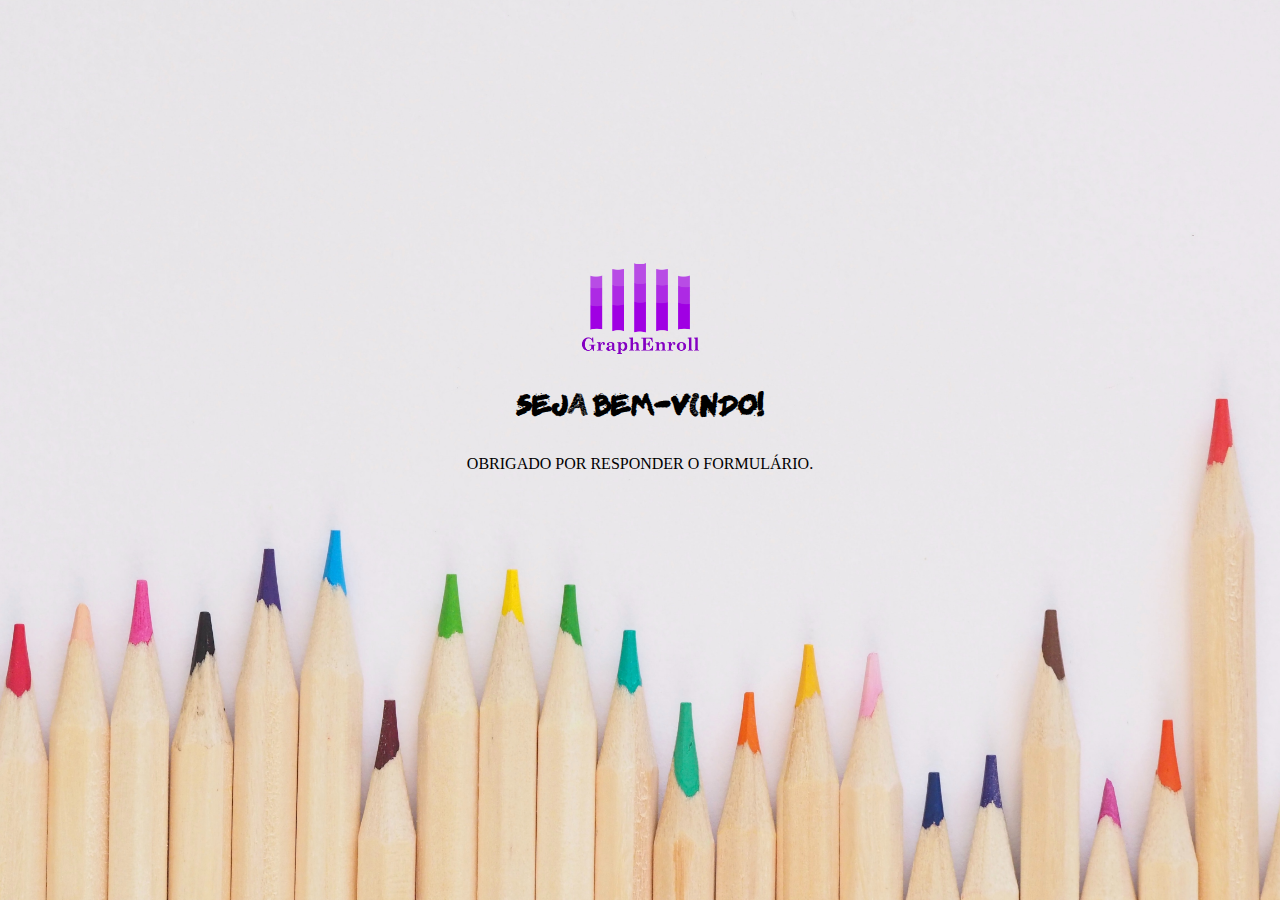
<file: Site_Inscricao/asset/template/fim.html>
<!DOCTYPE html>
<html lang="pt-br">
<head>
    <meta charset="UTF-8">
    <meta http-equiv="X-UA-Compatible" content="IE=edge">
    <meta name="viewport" content="width=device-width, initial-scale=1.0">
    <title>Seja bem-vindo!</title>

    <link rel="icon" type="image/png" href="../img/logo.png">
    
    <link href="../css/style2.css" rel="stylesheet">
</head>
<body>
    <div id="circle">
        <img src="../img/logo.png"/>
        <h1>SEJA BEM-VINDO!</h1>
        <p>OBRIGADO POR RESPONDER O FORMULÁRIO.</p>
    </div>
</body>
</html>
</file>
<file: Site_Inscricao/asset/css/style2.css>
@font-face {
    font-family: 'RightChalk';
    src: url('../fonts/RightChalk.ttf') format('truetype');
    font-weight: normal;
    font-style: normal;
}

body,
html {
    height: 100%;
    padding: 0px;
    margin: 0px;
}

body {
    background-image: url("../img/background.jpg");
    background-size: cover;
    background-position: center;
}

#circle img {
    width: 8em;
    height: 8em;

    margin-top: -10em;
}

#circle {
    width: 100%;
    min-width: 320px;

    position: absolute;
    top: 50%;
    left: 50%;
    transform: translate(-50%, -50%);

    text-align: center;

    display: flex;
    flex-direction: column;
    justify-content: center;
    align-items: center;
}

#circle h1 {
    font-family: 'RightChalk';
    font-size: 1.5em;
}
</file>
